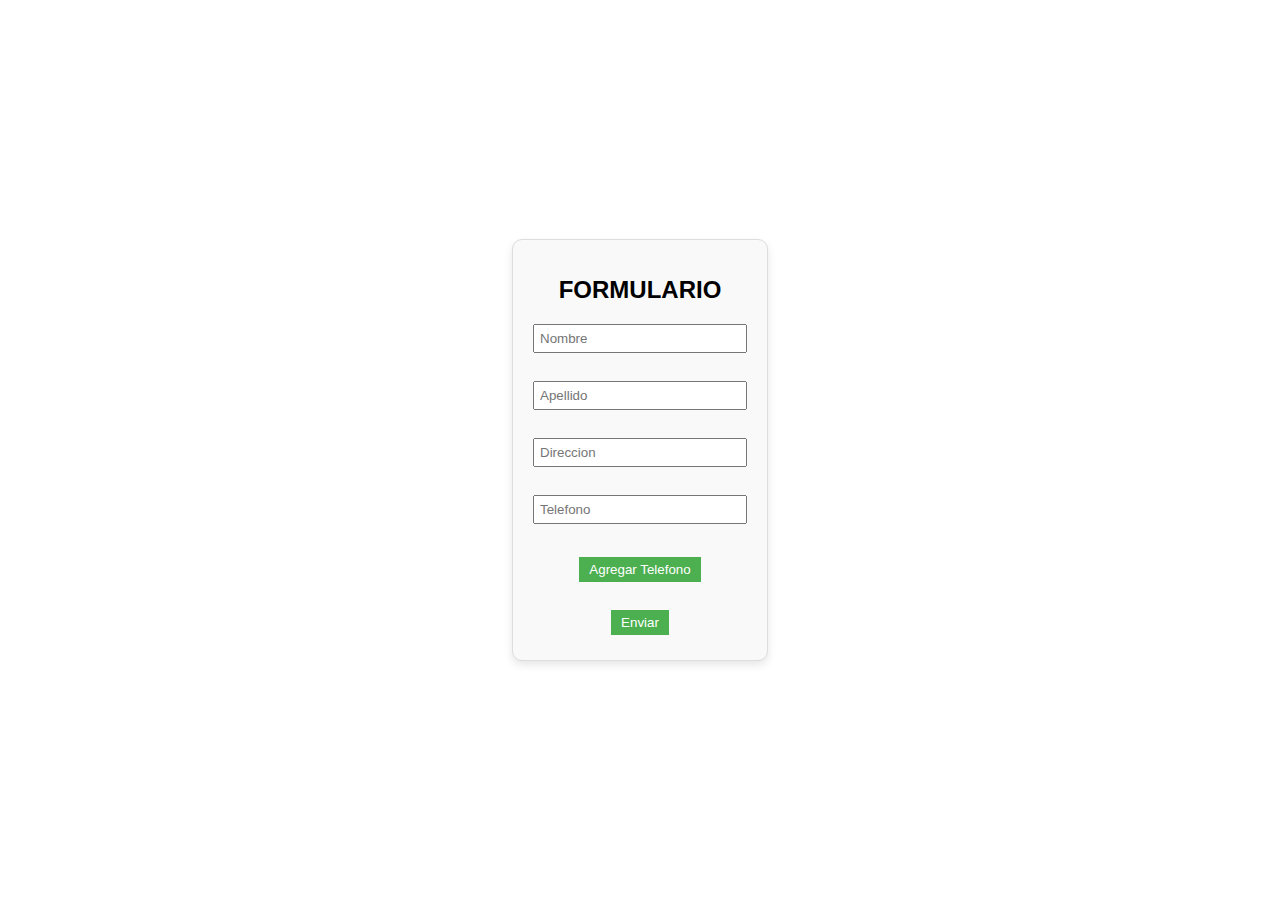
<file: index.html>
<!DOCTYPE html><html lang="en" data-critters-container><head>
  <meta charset="utf-8">
  <title>Formulario</title>
  <base href="/">
  <meta name="viewport" content="width=device-width, initial-scale=1">
  <link rel="icon" type="image/x-icon" href="favicon.ico">
<style>body{display:flex;justify-content:center;align-items:center;height:100vh;margin:0;font-family:Arial,sans-serif}.form-container{display:flex;flex-direction:column;align-items:center;border:1px solid #ddd;padding:20px;border-radius:10px;box-shadow:0 4px 8px #0000001a;background-color:#f9f9f9}h1{font-size:24px;font-weight:700;margin-bottom:20px}input[type=text]{margin-bottom:10px;padding:5px;width:200px}button{margin:5px 0;padding:5px 10px;background-color:#4caf50;color:#fff;border:none;cursor:pointer}button:hover{background-color:#45a049}
</style><link rel="stylesheet" href="styles-72JOHLDB.css" media="print" onload="this.media='all'"><noscript><link rel="stylesheet" href="styles-72JOHLDB.css"></noscript></head>
<body><!--nghm-->
  <app-root ng-version="18.2.0" ngh="0" ng-server-context="ssg"><div class="form-container"><h1>FORMULARIO</h1><input type="text" placeholder="Nombre" value class="ng-untouched ng-pristine ng-valid"><br><input type="text" placeholder="Apellido" value class="ng-untouched ng-pristine ng-valid"><br><input type="text" placeholder="Direccion" value class="ng-untouched ng-pristine ng-valid"><br><input type="text" placeholder="Telefono" value class="ng-untouched ng-pristine ng-valid"><br><button>Agregar Telefono</button><br><button>Enviar</button><!----><router-outlet></router-outlet><!----></div></app-root>
<script src="polyfills-SCHOHYNV.js" type="module"></script><script src="main-PFL6OTQZ.js" type="module"></script>

<script id="ng-state" type="application/json">{"__nghData__":[{"t":{"16":"t0"},"c":{"16":[],"17":[]}}]}</script></body></html>
</file>
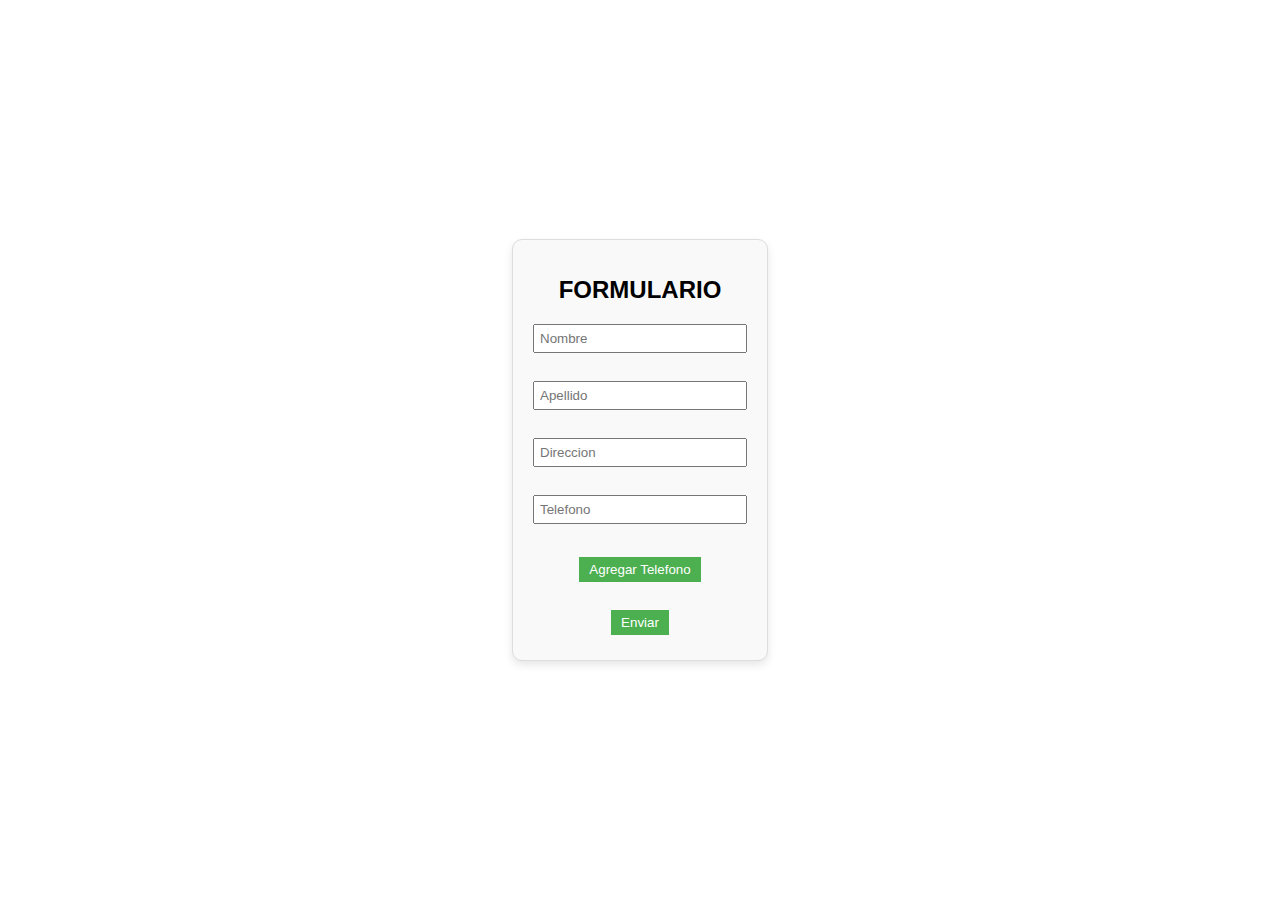
<file: index.csr.html>
<!doctype html>
<html lang="en" data-critters-container>
<head>
  <meta charset="utf-8">
  <title>Formulario</title>
  <base href="/">
  <meta name="viewport" content="width=device-width, initial-scale=1">
  <link rel="icon" type="image/x-icon" href="favicon.ico">
<style>body{display:flex;justify-content:center;align-items:center;height:100vh;margin:0;font-family:Arial,sans-serif}</style><link rel="stylesheet" href="styles-72JOHLDB.css" media="print" onload="this.media='all'"><noscript><link rel="stylesheet" href="styles-72JOHLDB.css"></noscript></head>
<body>
  <app-root></app-root>
<script src="polyfills-SCHOHYNV.js" type="module"></script><script src="main-PFL6OTQZ.js" type="module"></script></body>
</html>
</file>
<file: styles-72JOHLDB.css>
body{display:flex;justify-content:center;align-items:center;height:100vh;margin:0;font-family:Arial,sans-serif}.form-container{display:flex;flex-direction:column;align-items:center;border:1px solid #ddd;padding:20px;border-radius:10px;box-shadow:0 4px 8px #0000001a;background-color:#f9f9f9}h1{font-size:24px;font-weight:700;margin-bottom:20px}input[type=text]{margin-bottom:10px;padding:5px;width:200px}button{margin:5px 0;padding:5px 10px;background-color:#4caf50;color:#fff;border:none;cursor:pointer}button:hover{background-color:#45a049}div ul{list-style-type:none;padding:0}ul li{margin-bottom:5px}
</file>
